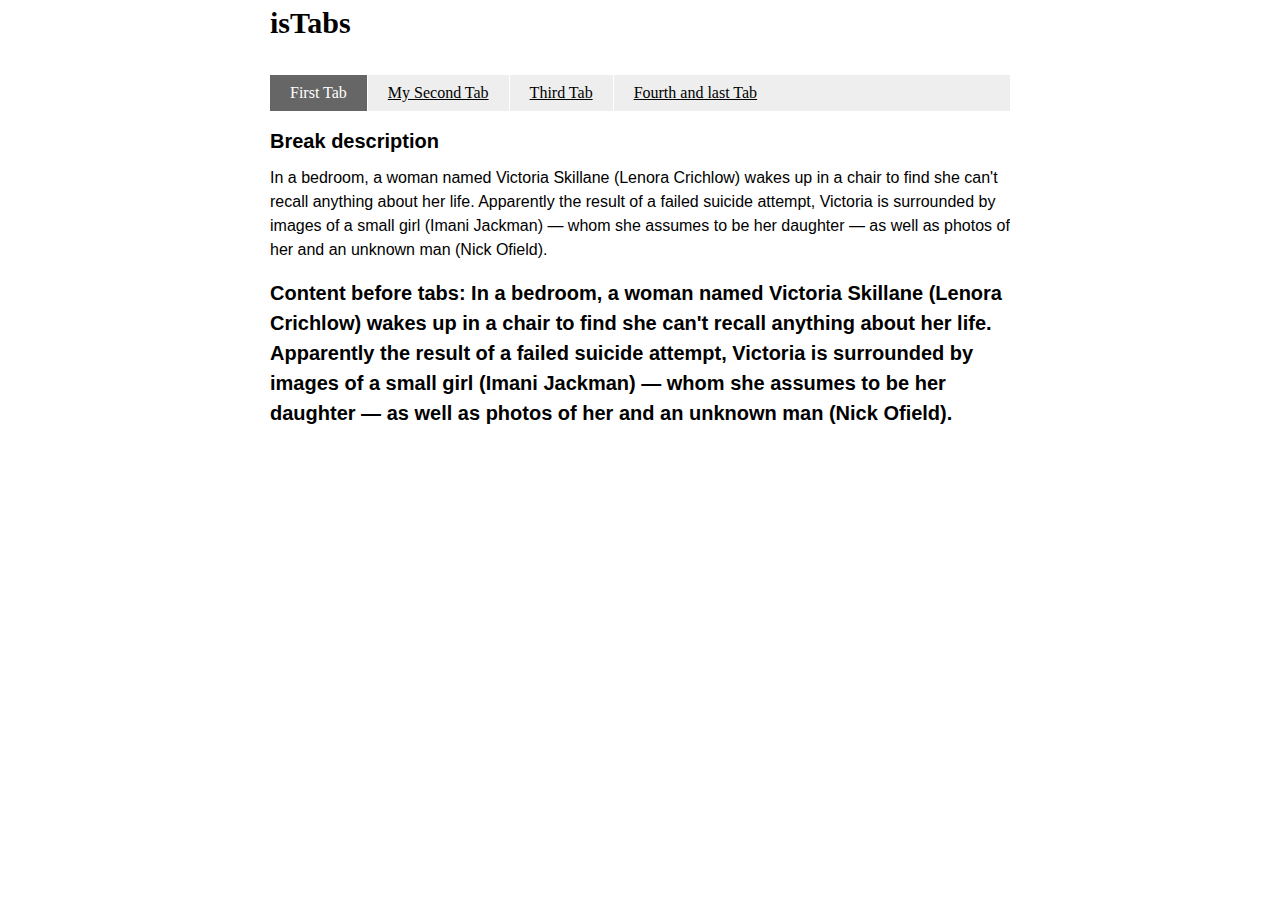
<file: index.html>
<!DOCTYPE html>
<html>
<head>
    <meta charset="utf-8" />
    <title>isTabs</title>
    <meta http-equiv="X-UA-Compatible" content="IE=edge" />
    <meta name="viewport" content="width=960" />
    <style>
	/* clear css and clearfix */
	html,body,div,span,object,iframe,h1,h2,h3,h4,h5,h6,p,blockquote,pre,abbr,address,cite,code,del,dfn,em,img,ins,kbd,q,samp,small,strong,sub,sup,var,b,i,dl,dt,dd,ol,ul,li,fieldset,form,label,legend,table,caption,tbody,tfoot,thead,tr,th,td,article,aside,canvas,details,figcaption,figure,footer,header,hgroup,menu,nav,section,summary,time,mark,audio,video{margin:0;padding:0;border:0;outline:0;font-size:100%;vertical-align:baseline;background:transparent}body{line-height:1}article,aside,details,figcaption,figure,footer,header,hgroup,menu,nav,section,main{display:block}nav ul{list-style:none}blockquote,q{quotes:none}blockquote:before,blockquote:after,q:before,q:after{content:none}a{margin:0;padding:0;font-size:100%;vertical-align:baseline;background:transparent}ins{background-color:#ff9;color:#000;text-decoration:none}mark{background-color:#ff9;color:#000;font-style:italic;font-weight:bold}del{text-decoration:line-through}abbr[title],dfn[title]{border-bottom:1px dotted;cursor:help}table{border-collapse:collapse;border-spacing:0}hr{display:block;height:1px;border:0;border-top:1px solid #ccc;margin:1em 0;padding:0}input,select{vertical-align:middle}
		h1 { margin-bottom:30px; font-size:30px;font-family:serif;line-height:150%;}
		h2 { margin-bottom:30px; font-size:20px;font-family:sans-serif;line-height:150%;}
		p { font-size:16px;font-family:sans-serif;line-height:150%;margin-bottom:15px; }
		.wrapper { width:740px;margin:0 auto; }
    </style>
	<script src="https://ajax.googleapis.com/ajax/libs/jquery/1.11.3/jquery.min.js"></script>
</head>

<body>
	<div class="wrapper">
		<h1>
			isTabs
		</h1>
		<div class="is-tabs-nav" data-is-tabs="js-is-tabs">
			<a class="is-tabs-link" href="#">
				First Tab
			</a>
			<a class="is-tabs-link" href="#">
				My Second Tab
			</a>
			<a class="is-tabs-link" href="#">
				Third Tab
			</a>
			<a class="is-tabs-link" href="#">
				Fourth and last Tab
			</a>
		</div>

		<h2 style="margin-bottom:10px;">
			Break description
		</h2>

		<div class="is-tabs-container js-is-tabs">
			<div class="is-tabs-wrapper">
				<div class="is-tabs-tab">
					<p>
						In a bedroom, a woman named Victoria Skillane (Lenora Crichlow) wakes up in a chair to find she can't recall anything about her life. Apparently the result of a failed suicide attempt, Victoria is surrounded by images of a small girl (Imani Jackman) — whom she assumes to be her daughter — as well as photos of her         and an unknown man (Nick Ofield).
					</p>
				</div>
				<div class="is-tabs-tab">
					<p>
						In a bedroom, a woman named Victoria Skillane (Lenora Crichlow) wakes up in a chair to find she can't recall anything about her life. Apparently the result of a failed suicide attempt, Victoria is surrounded by images of a small girl (Imani Jackman) — whom she assumes to be her daughter — as well as photos of her         and an unknown man (Nick Ofield).
					</p>
					<p>
						In a bedroom, a woman named Victoria Skillane (Lenora Crichlow) wakes up in a chair to find she can't recall anything about her life. Apparently the result of a failed suicide attempt, Victoria is surrounded by images of a small girl (Imani Jackman) — whom she assumes to be her daughter — as well as photos of her         and an unknown man (Nick Ofield).
					</p>
				</div>
				<div class="is-tabs-tab">
					<p>
						In a bedroom, a woman named Victoria Skillane (Lenora Crichlow) wakes up in a chair to find she can't recall anything about her life. Apparently the result of a failed suicide attempt, Victoria is surrounded by images of a small girl (Imani Jackman) — whom she assumes to be her daughter — as well as photos of her         and an unknown man (Nick Ofield).
					</p>
					<p>
						In a bedroom, a woman named Victoria Skillane (Lenora Crichlow) wakes up in a chair to find she can't recall anything about her life. Apparently the result of a failed suicide attempt, Victoria is surrounded by images of a small girl (Imani Jackman) — whom she assumes to be her daughter — as well as photos of her         and an unknown man (Nick Ofield). In a bedroom, a woman named Victoria Skillane (Lenora Crichlow) wakes up in a chair to find she can't recall anything about her life. Apparently the result of a failed suicide attempt, Victoria is surrounded by images of a small girl (Imani Jackman) — whom she assumes to be her daughter — as well as photos of her         and an unknown man (Nick Ofield).
					</p>
				</div>

				<div class="is-tabs-tab">
					<p>
						In a bedroom, a woman named Victoria Skillane (Lenora Crichlow) wakes up in a chair to find she can't recall anything about her life.
					</p>
				</div>
			</div>
		</div>

		<h2>
			Content before tabs: In a bedroom, a woman named Victoria Skillane (Lenora Crichlow) wakes up in a chair to find she can't recall anything about her life. Apparently the result of a failed suicide attempt, Victoria is surrounded by images of a small girl (Imani Jackman) — whom she assumes to be her daughter — as well as photos of her         and an unknown man (Nick Ofield).
		</h2>



	</div>

	<link rel="stylesheet" href="source/istabs.css" />
	<script src="source/jquery.istabs.js"></script>
	<script>
		$(document).ready(function(){
			testApp.isTabs();
		});
	</script>
</body>
</html>
</file>
<file: source/istabs.css>
/* line 1, istabs.scss */
.is-tabs-nav {
  display: block;
  overflow: hidden;
  background: #eee;
  margin-bottom: 15px;
}

/* line 8, istabs.scss */
.is-tabs-link {
  display: block;
  float: left;
  padding: 10px 20px;
  border-left: 1px solid #fff;
  color: #000;
  transition: background .2s 0s;
}
/* line 15, istabs.scss */
.is-tabs-link:first-child {
  border-left: 0;
}
/* line 18, istabs.scss */
.is-tabs-link:hover {
  background: #ccc;
}
/* line 21, istabs.scss */
.is-tabs-link.active {
  background: #666;
  color: #fff;
  text-decoration: none;
}

/* line 29, istabs.scss */
.is-tabs-container {
  display: block;
  position: relative;
  overflow: hidden;
  height: auto;
}

/* line 36, istabs.scss */
.is-tabs-wrapper {
  display: block;
  position: relative;
}
/* line 39, istabs.scss */
.is-tabs-wrapper:after {
  content: '';
  display: block;
  height: 1px;
}

/* line 46, istabs.scss */
.is-tabs-tab {
  display: none;
}
/* line 48, istabs.scss */
.is-tabs-tab:first-child {
  display: block;
}
</file>
